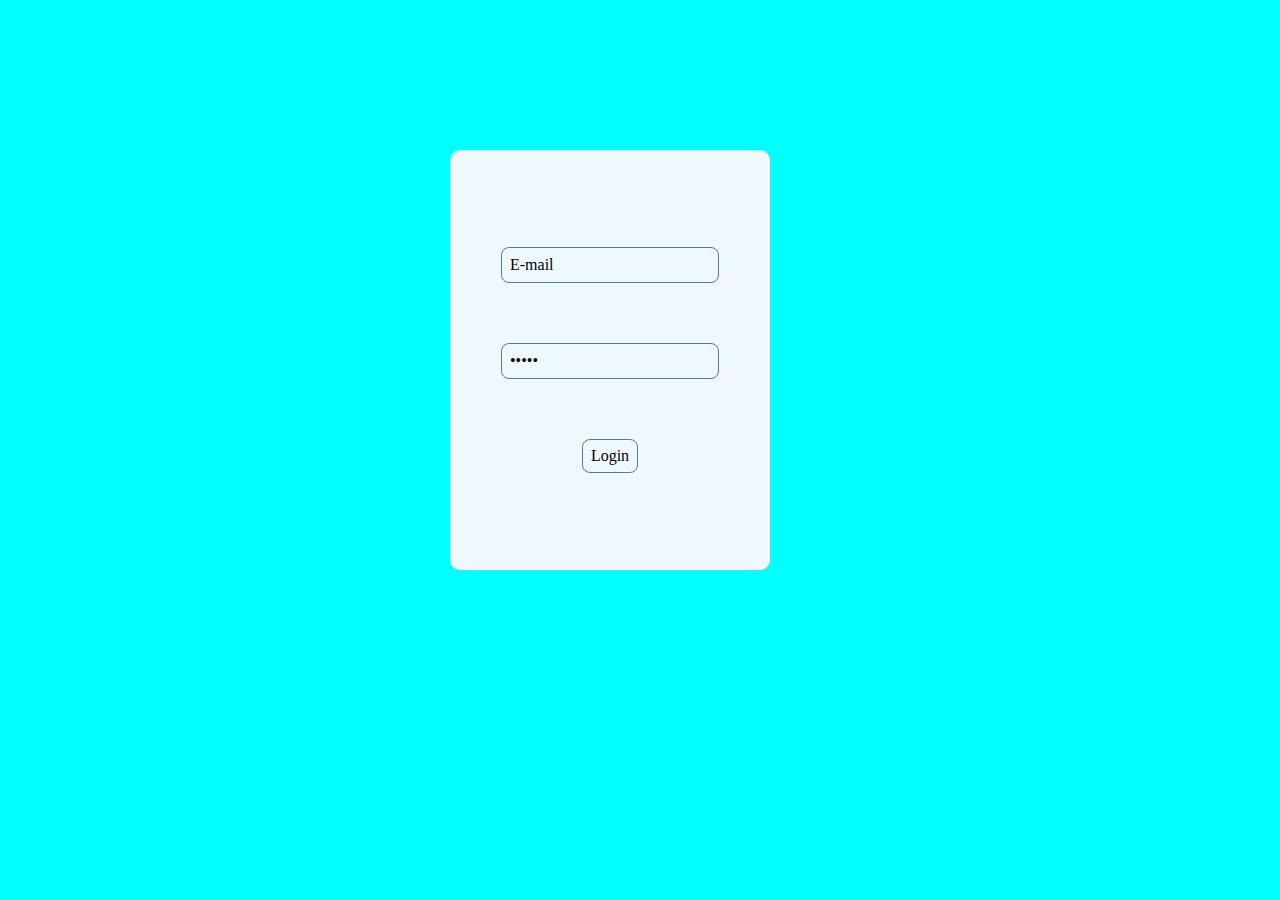
<file: page/login.html>
<!DOCTYPE html>
<html lang="pt-BR">
<head>
    <meta charset="UTF-8">
    <meta name="viewport" content="width=device-width, initial-scale=1.0">
    <title>login/</title>
    <link rel="shortcut icon" href="../src/image/Favicon.png" type="image/x-icon">

    <link rel="stylesheet" href="../styles/login-styles/reset.css">
    <link rel="stylesheet" href="../styles/login-styles/query.css">
    <link rel="stylesheet" href="../styles/login-styles/root.css">
    <link rel="stylesheet" href="../styles/login-styles/login.css">

</head>
<body>
    <main>
        <input type="email" name="email" id="email" value="E-mail">
        <input type="password" name="senha" id="senha" value="Senha">
        <button id="login">Login</button>
    </main>
</body>
</html>
</file>
<file: styles/login-styles/query.css>
/* Estilos padrão */

/* Estilos para smartwatches */
@media only screen and (max-width: 599px) {
    /* Estilos específicos para smartwatches */
}

/* Estilos para celulares pequenos */
@media only screen and (min-width: 600px) and (max-width: 767px) {
    /* Estilos específicos para celulares pequenos */
}

/* Estilos para celulares */
@media only screen and (min-width: 768px) and (max-width: 991px) {
    /* Estilos específicos para celulares */
}

/* Estilos para tablets pequenos */
@media only screen and (min-width: 992px) and (max-width: 1199px) {
    /* Estilos específicos para tablets pequenos */
}

/* Estilos para tablets */
@media only screen and (min-width: 1200px) and (max-width: 1439px) {
    /* Estilos específicos para tablets */
}

/* Estilos para notebooks */
@media only screen and (min-width: 1440px) and (max-width: 1919px) {
    /* Estilos específicos para notebooks */
}

/* Estilos para desktops */
@media only screen and (max-width: 1200px) and (min-width: 600px) {
    /* Estilos específicos para desktops */
}

/* Estilos para TVs */
@media only screen and (min-width: 2560px) {
    /* Estilos específicos para TVs */
}
</file>
<file: styles/login-styles/root.css>
:root{
    --cor_header1: ;
    --cor_header2: ;
    --cor_nav1: ;
    --cor_nav2: ;
}
</file>
<file: styles/login-styles/login.css>
@charset "UTF-8";

body{
    max-width: 1200px;
    background-color: aqua;
}
main{
    display: flex;
    flex-direction: column;
    align-items: center;
    justify-content: center;
    flex-wrap: wrap;

    margin-top: 150px;
    margin-left: 450px;
    margin-right: 600px;
    padding: 10px;
    
    background-color: aliceblue;
    border-radius: 10px;

    width: 300px;
    height: 400px;
    
}
main #email{
    padding: 8px;
    margin: 30px;

    background-color: transparent;
    border: 1px solid  rgb(47, 97, 94, 0.8);
    border-radius: 8px;
}
main #senha{
    padding: 8px;
    margin: 30px;

    background-color: transparent;
    border: 1px solid rgb(47, 97, 94, 0.8);
    border-radius: 8px;
}
main #login{
    padding: 8px;
    margin: 30px;

    background-color: transparent;
    border: 1px solid rgb(47, 97, 94, 0.8);
    border-radius: 8px;
}
</file>
